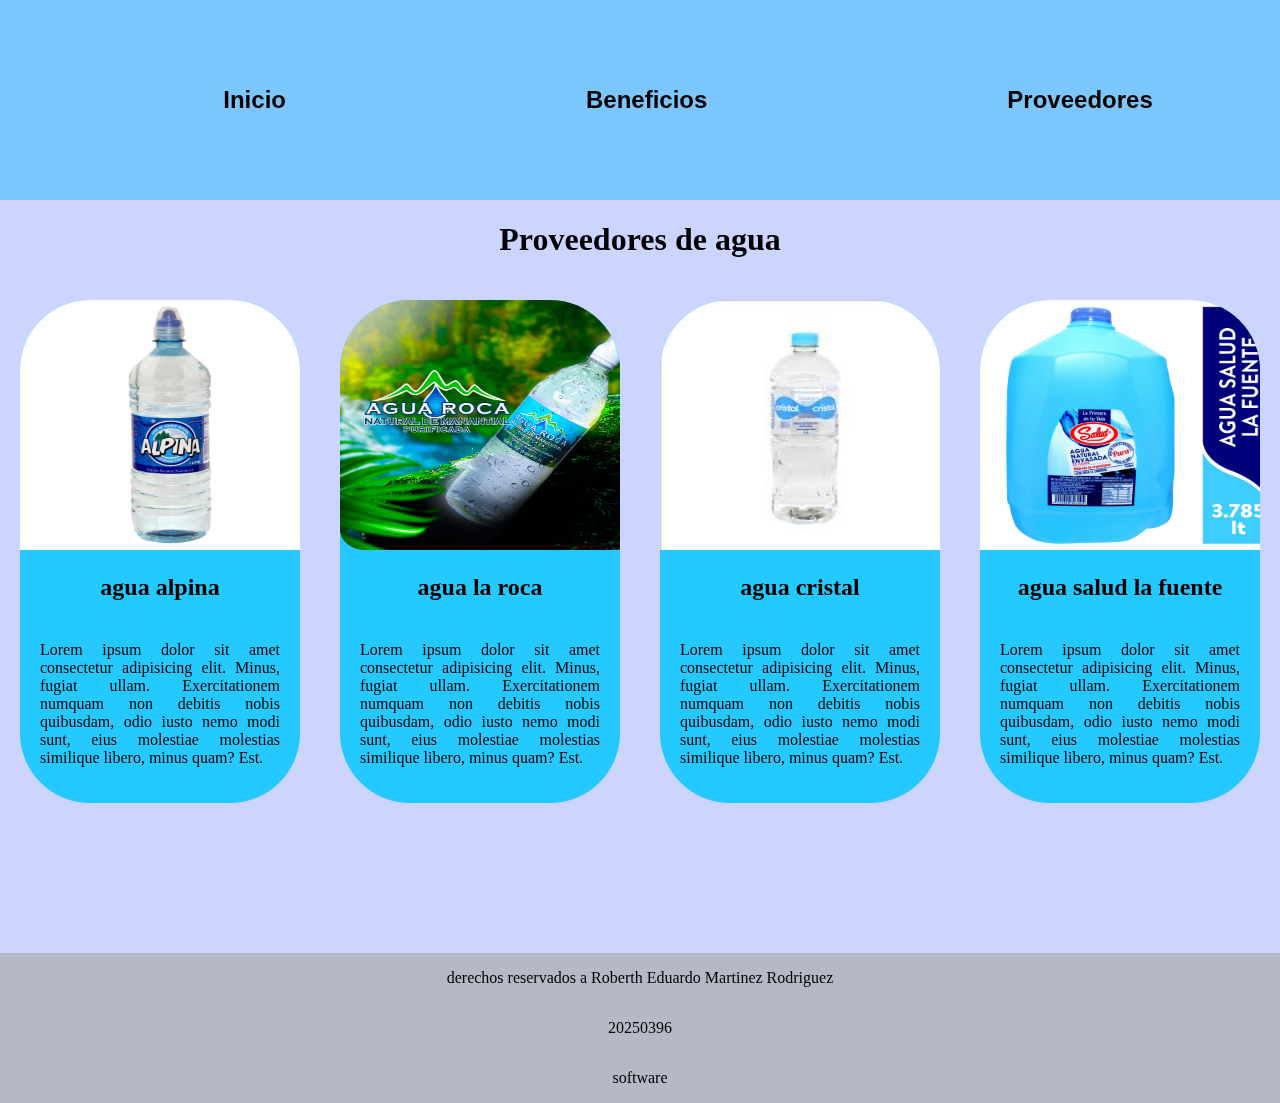
<file: pag/proveedores.html>
<!DOCTYPE html>
<html lang="en">
<head>
    <meta charset="UTF-8">
    <meta name="viewport" content="width=device-width, initial-scale=1.0">
    <title>proveedores</title>
    <link rel="stylesheet" href="../style/2.css">
    <link rel="shortcut icon" href="../img/logo.avif" type="image/x-icon">
</head>
<body>
    <header>
        <img src="../img/logo.avif" alt="">
        <h2><a href="../index.html">Inicio</a></h2>
        <h2>Beneficios</h2>
        <h2>Proveedores</h2>
        <h2>Contacto</h2>
    </header>
    <main>
        <div class="presentacion">
            <h1>Proveedores de agua</h1>
        </div>
        <div class="todo">  
            <div class="card">
                <img src="../img/alpina.webp" alt="">
                <h2>agua alpina</h2>
                <p>Lorem ipsum dolor sit amet consectetur adipisicing elit. Minus, fugiat ullam. Exercitationem numquam non debitis nobis quibusdam, odio iusto nemo modi sunt, eius molestiae molestias similique libero, minus quam? Est.</p>
            </div>
            <div class="card">
                <img src="../img/la roca.png" alt="">
                <h2>agua la roca</h2>
                <p>Lorem ipsum dolor sit amet consectetur adipisicing elit. Minus, fugiat ullam. Exercitationem numquam non debitis nobis quibusdam, odio iusto nemo modi sunt, eius molestiae molestias similique libero, minus quam? Est.</p>
            </div>
            <div class="card">
                <img src="../img/cristal.jpg" alt="">
                <h2>agua cristal</h2>
                <p>Lorem ipsum dolor sit amet consectetur adipisicing elit. Minus, fugiat ullam. Exercitationem numquam non debitis nobis quibusdam, odio iusto nemo modi sunt, eius molestiae molestias similique libero, minus quam? Est.</p>
            </div>
            <div class="card">
                <img src="../img/Agua-Salud-La-Fuente-1Gl-1-14885.webp" alt="">
                <h2>agua salud la fuente</h2>
                <p>Lorem ipsum dolor sit amet consectetur adipisicing elit. Minus, fugiat ullam. Exercitationem numquam non debitis nobis quibusdam, odio iusto nemo modi sunt, eius molestiae molestias similique libero, minus quam? Est.</p>
            </div>
        </div>
        
    </main>
    <footer>
        <p>derechos reservados a Roberth Eduardo Martinez Rodriguez</p>
        <p>20250396</p>
        <p>software</p>
    </footer>

</body>
</html>
</file>
<file: style/2.css>
body {
    background-color: #CCD5FF;
    margin: 0%;
    padding: 0%
    
}

header {
    background-color: #7CC6FE;
    font-family: 'Gill Sans', 'Gill Sans MT', Calibri, 'Trebuchet MS', sans-serif;
    display: flex;
    justify-content: center;
    font-family: 'Gill Sans', 'Gill Sans MT', Calibri, 'Trebuchet MS', sans-serif ;
}
header img {
    width: 200px;
    mix-blend-mode:color-burn;
}
header h2{
    display: flex;
    margin-inline-start: 300px;
    align-items: center;

}
header a {
    text-decoration: none;
    color: black;
}
.todo {
    display: flex;
}
.presentacion {
    display: flex;
    justify-content: center;
    align-items: center;
}

.card {
    
    background-color: #23C9FF;
    font-optical-sizing: auto;
    font-weight:100;
    margin: 20px;
    width: 300px;
    border-radius: 70px;
    overflow: hidden;
    box-shadow: 0px, 5px, 10px;
    
}
.card h2 {
    display: flex;
    justify-content: center;
}
.card img {
    height: 250px;
    width: 300px;
}
.card p {
    text-align: justify;
  padding: 20px;
}
.card h3 {
    padding-left: 20px;

}
.card :hover {
    transform: scale(1.10);
}
.todo {
    justify-content: center;
    display: flex;
}
footer {
    margin-top: 130px;
    
    
    display: flex;
    background-color: #aaaa;
    flex-direction: column;
    justify-content: center;
    align-items: center;
}
</file>
